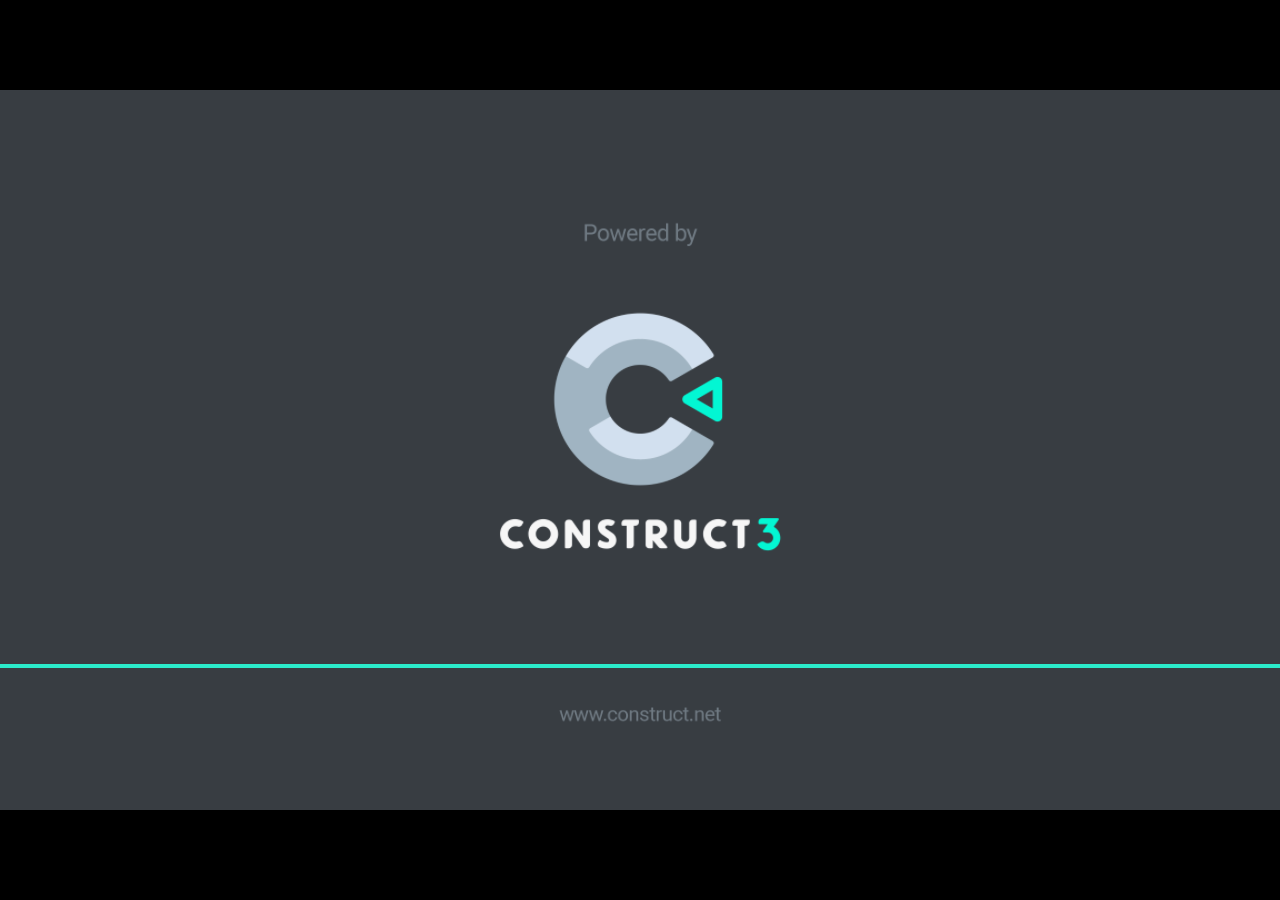
<file: bombsword/index.html>
<!DOCTYPE html>
<html>
<head>
<meta charset="UTF-8">
<title>BombSword</title>
<meta name="viewport" content="width=device-width, initial-scale=1.0, maximum-scale=1.0, minimum-scale=1.0, user-scalable=no">

<meta name="generator" content="Scirra Construct">

	<link rel="manifest" href="appmanifest.json">
	<link rel="apple-touch-icon" sizes="128x128" href="icons/icon-128.png">
	<link rel="apple-touch-icon" sizes="256x256" href="icons/icon-256.png">
	<link rel="apple-touch-icon" sizes="512x512" href="icons/icon-512.png">
	<link rel="icon" type="image/png" href="icons/icon-512.png">

<link rel="stylesheet" href="style.css">


</head>
<body>

<script>
if (location.protocol.substr(0, 4) === "file")
{
	alert("Web exports won't work until you upload them. (When running on the file: protocol, browsers block many features from working for security reasons.)");
}
</script>

	<noscript>
		<div id="notSupportedWrap">
			<h2 id="notSupportedTitle">This content requires JavaScript</h2>
			<p class="notSupportedMessage">JavaScript appears to be disabled. Please enable it to view this content.</p>
		</div>
	</noscript>
	<script src="scripts/supportcheck.js"></script>
	<script src="scripts/offlineclient.js" type="module"></script>
	<script src="scripts/main.js" type="module"></script>
	<script src="scripts/register-sw.js" type="module"></script>

</body>
</html>
</file>
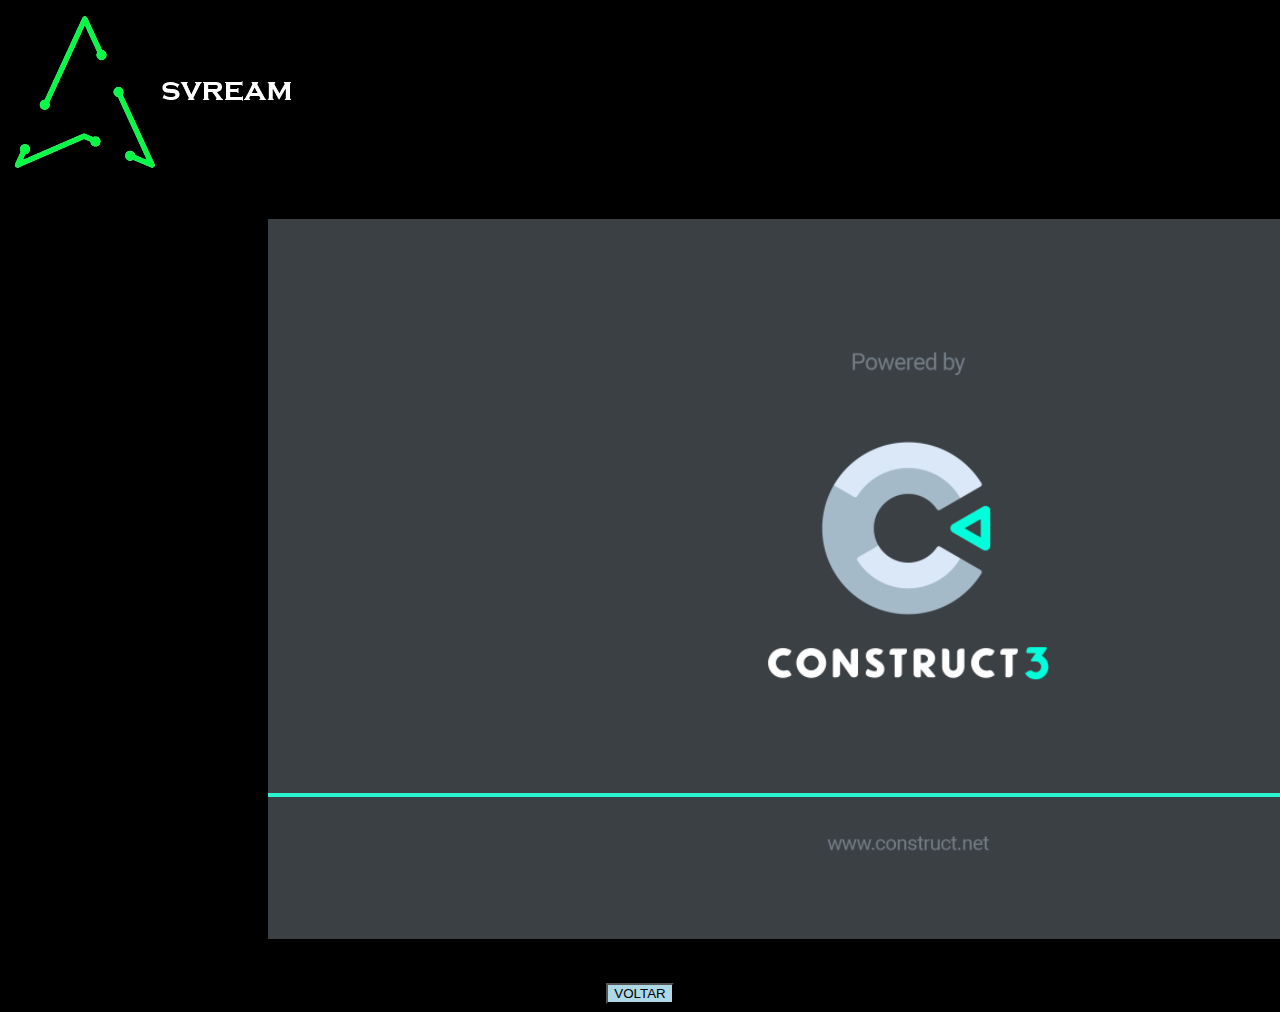
<file: game5.html>
<!DOCTYPE html>
<html lang="en">
<head>
    <meta charset="UTF-8">
    <meta name="viewport" content="width=device-width, initial-scale=1.0">
    <title>Document</title>
</head>
<header>
    <div class="content_header container_img">
        <a href="http://127.0.0.1:5500/index.html"> <img src="Logo_Streamer_Ousado_verde_Limão_e_Preto-removebg-preview.png"></a>  
       </div>
</header>
<body>
    <iframe src="bombsword/index.html" height="800" width="1800"  frameborder="0"></iframe>
    <div class="text-align">
        <a href="http://127.0.0.1:5500/index.html"><button type="button" class="btn btn-primary btn-lg">VOLTAR</button></a>
        </div>
    <STYLE>
        body{
            background-color: black;
        }

        button{
            background-color: lightblue;
        }

        .text-align{
            text-align: center;
        }
        </STYLE>
</body>
    

</html>
</file>
<file: bombsword/style.css>
html, body {
	padding: 0;
	margin: 0;
	overflow: hidden;
	height: 100%;
}

body {
	background: #000000;
	color: white;
}

html, body, canvas {
	touch-action-delay: none;
	touch-action: none;
}

canvas, .c3htmlwrap {
	position: absolute;
}

.c3htmlwrap {
	contain: strict;
}

.c3overlay {
	pointer-events: none;
}

.c3htmlwrap > * {
	pointer-events: auto;
}

/* HACK - work around elements being selectable only in iOS WKWebView for some reason */
html[ioswebview] .c3htmlwrap,
html[ioswebview] canvas {
	-webkit-user-select: none;
	user-select: none;
}

html[ioswebview] .c3htmlwrap > * {
	-webkit-user-select: auto;
	user-select: auto;
}

#notSupportedWrap {
	margin: 2em auto 1em auto;
	width: 75%;
	max-width: 45em;
	border: 2px solid #aaa;
	border-radius: 1em;
	padding: 2em;
	background-color: #f0f0f0;
	font-family: "Segoe UI", Frutiger, "Frutiger Linotype", "Dejavu Sans", "Helvetica Neue", Arial, sans-serif;
	color: black;
}

#notSupportedTitle {
	font-size: 1.8em;
}

.notSupportedMessage {
	font-size: 1.2em;
}

.notSupportedMessage em {
	color: #888;
}

/* bbcode styles */
.bbCodeH1 {
	font-size: 2em;
	font-weight: bold;
}

.bbCodeH2 {
	font-size: 1.5em;
	font-weight: bold;
}

.bbCodeH3 {
	font-size: 1.25em;
	font-weight: bold;
}

.bbCodeH4 {
	font-size: 1.1em;
	font-weight: bold;
}

.bbCodeItem::before {
	content: " • ";
}

/* For text icons converted to HTML: size the height to the line height
   preserving the aspect ratio. Also add position: relative as that allows
   just adding a 'top' style for the iconoffsety style. */
.c3-text-icon {
	height: 1em;
	width: auto;
	position: relative;
}

/* screen reader text */
.c3-screen-reader-text {
	position: absolute;
	width: 1px;
    height: 1px;
    overflow: hidden;
    clip: rect(1px, 1px, 1px, 1px);
}
</file>
